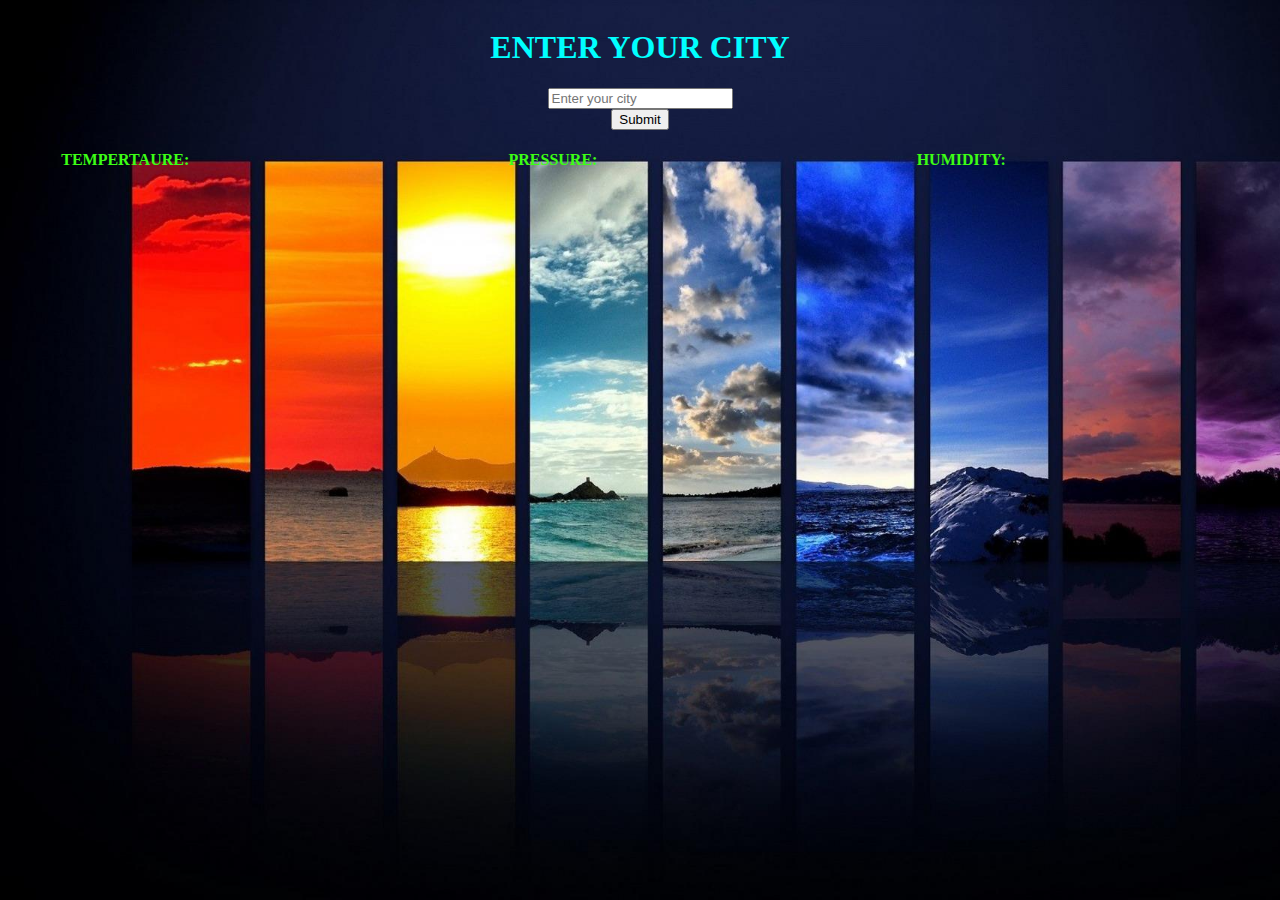
<file: index.html>
<html>
    <head>
        <link href="https://cdn.jsdelivr.net/npm/bootstrap@5.0.2/dist/css/bootstrap.min.css" rel="stylesheet" integrity="sha384-EVSTQN3/azprG1Anm3QDgpJLIm9Nao0Yz1ztcQTwFspd3yD65VohhpuuCOmLASjC" crossorigin="anonymous">
        <link rel="stylesheet" href="weather.css">
        <title>Weather</title>
    </head>

    <body>
        <div class="y">
            <label for="y" id="y"><h1>ENTER YOUR CITY</h1></label>
                </div>
    <div class="center">
        <input type="text" id="city" placeholder="Enter your city">
    </div>
        <div class="box">
        <button type="button" class="btn btn-primary" onclick="displayresult()">Submit</button>
        </div>
        <div class="op">
            <h4>TEMPERTAURE:</h4>
            <p id="output"></p><br>
            <h4>PRESSURE:</h4>
            <p id="v"></p><br>
            <h4>HUMIDITY:</h4>
            <p id="s"></p><br>
          </div>
        <script src="weather.js"></script>
    </body>
</html>
</file>
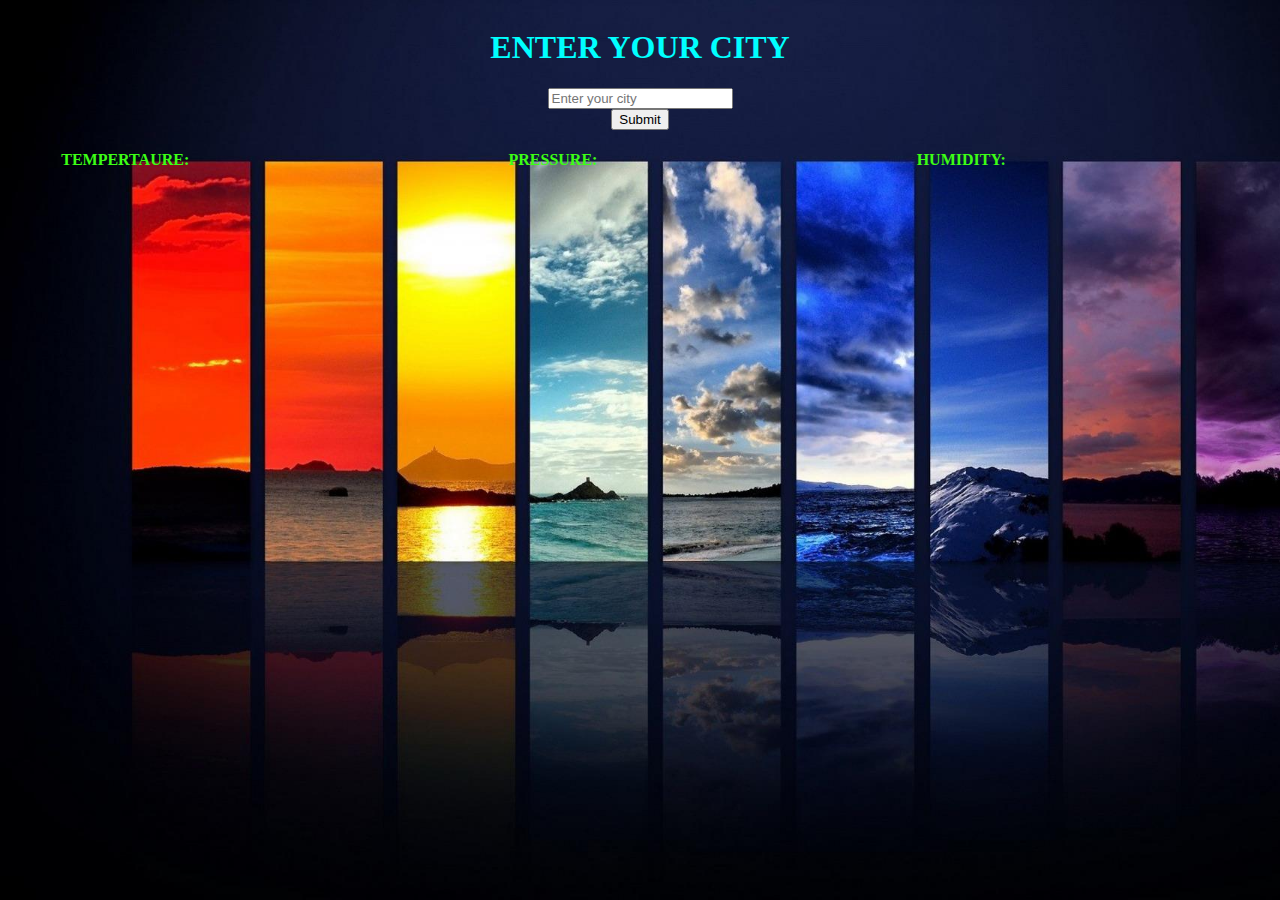
<file: weather.html>
<html>
    <head>
        <link href="https://cdn.jsdelivr.net/npm/bootstrap@5.0.2/dist/css/bootstrap.min.css" rel="stylesheet" integrity="sha384-EVSTQN3/azprG1Anm3QDgpJLIm9Nao0Yz1ztcQTwFspd3yD65VohhpuuCOmLASjC" crossorigin="anonymous">
        <link rel="stylesheet" href="weather.css">
        <title>Weather</title>
    </head>

    <body>
        <div class="y">
            <label for="y" id="y"><h1>ENTER YOUR CITY</h1></label>
                </div>
    <div class="center">
        <input type="text" id="city" placeholder="Enter your city">
    </div>
        <div class="box">
        <button type="button" class="btn btn-primary" onclick="displayresult()">Submit</button>
        </div>
        <div class="op">
            <h4>TEMPERTAURE:</h4>
            <p id="output"></p><br>
            <h4>PRESSURE:</h4>
            <p id="v"></p><br>
            <h4>HUMIDITY:</h4>
            <p id="s"></p><br>
          </div>
        <script src="weather.js"></script>
    </body>
</html>
</file>
<file: weather.css>
body{
    background-image:url(wall.jpg);
    background-size: cover;
    background-repeat: no-repeat;
}
.center{
    display:flex;
    justify-content: center;
}
.y{
    display:flex;
    justify-content:center;
    color:aqua;
}
.box{
    display:flex;
    justify-content:center;
}
.op{
    display:flex;
    justify-content:space-around;
    color:rgb(60, 254, 21);
}
</file>
